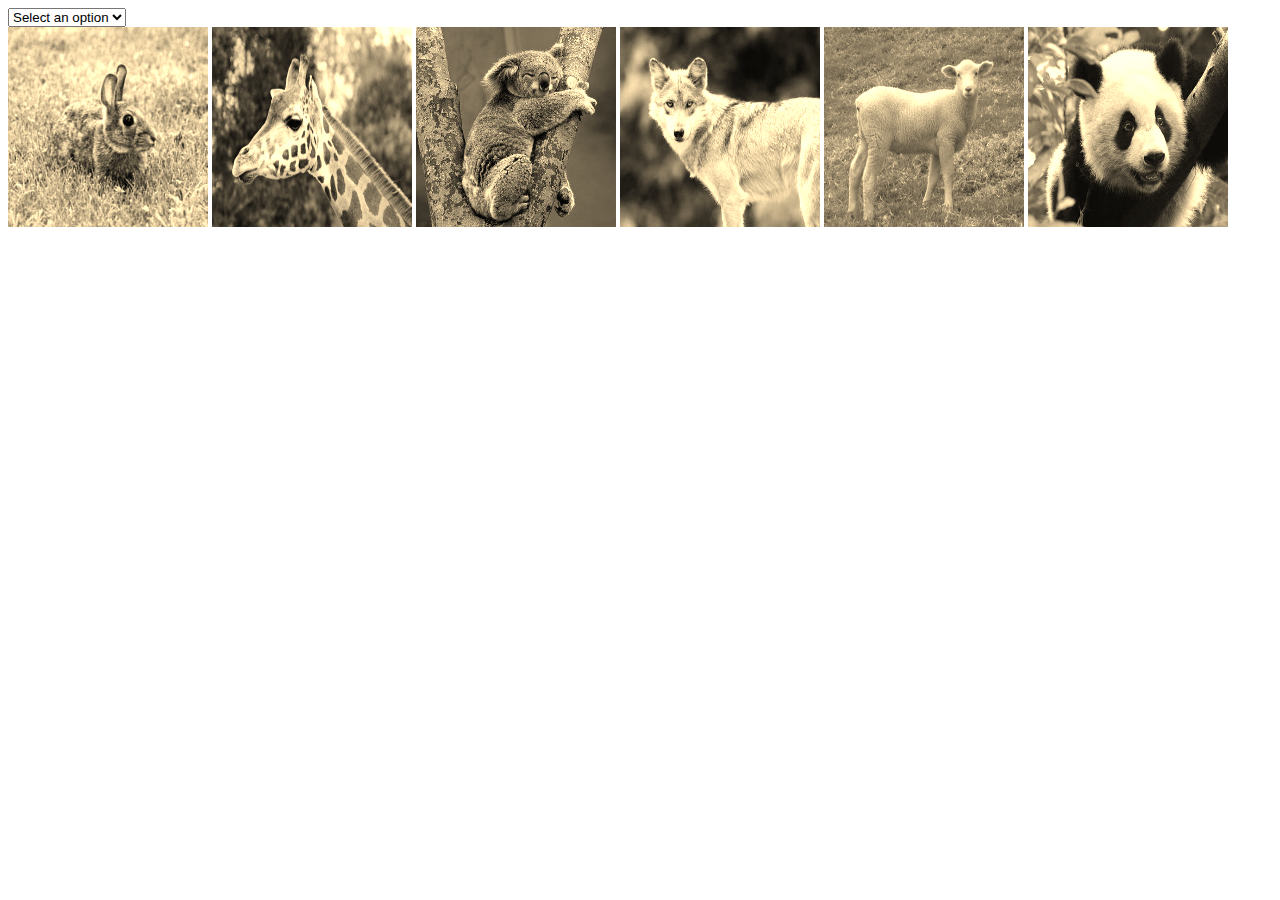
<file: mini-zoo/index.html>
<!DOCTYPE html>
<html lang="en">
  <head>
    <meta charset="utf-8">
    <title> mini Zoo </title>
    <link rel="stylesheet" href="css/main.css">
  </head>
  <body>
    <select id="select" title="opciones de filtros">
      <option value="" hidden> Select an option </option>
      <option value="original"> Original </option>
      <option value="sepia"> Sepia </option>
      <option value="white-black"> Black and white </option>
      <option value="negative-colors"> Invest colors </option>
    </select>
    <div>
      <img src="assets/img/conejo.jpg" alt="conejo" class="animal nagtive-colors white-black sepia">
      <img src="assets/img/jirafa.jpg" alt="jirafa" class="animal nagtive-colors white-black sepia">
      <img src="assets/img/koala.jpg" alt="koala" class="animal nagtive-colors white-black sepia">
      <img src="assets/img/lobo.jpg" alt="lobo" class="animal nagtive-colors white-black sepia">
      <img src="assets/img/oveja.jpg" alt="oveja" class="animal nagtive-colors white-black sepia">
      <img src="assets/img/panda.jpg" alt="panda" class="animal nagtive-colors white-black sepia">
    </div>
    <script type="text/javascript" src="js/app.js"></script>
  </body>
</html>
</file>
<file: mini-zoo/css/main.css>
.animal {
  display: inline-block;
  width: 200px;
  height: 200px;
  /*margin: 0;*/
}

.negative-colors {
  filter: invert(.8);
  -ms-filter: invert(.8);
  -moz-filter: invert(.8);
  -o-filter: invert(.8);
  -webkit-filter: invert(.8);
}

.white-black {
  filter: grayscale(100%);
  -ms-filter: grayscale(100%);
  -moz-filter: grayscale(100%);
  -o-filter: grayscale(100%);
  -webkit-filter: grayscale(100%);
}

.sepia {
  filter: sepia(1);
  -ms-filter: sepia(1);
  -moz-filter: sepia(1);
  -o-filter: sepia(1);
  -webkit-filter: sepia(1);
}
</file>
